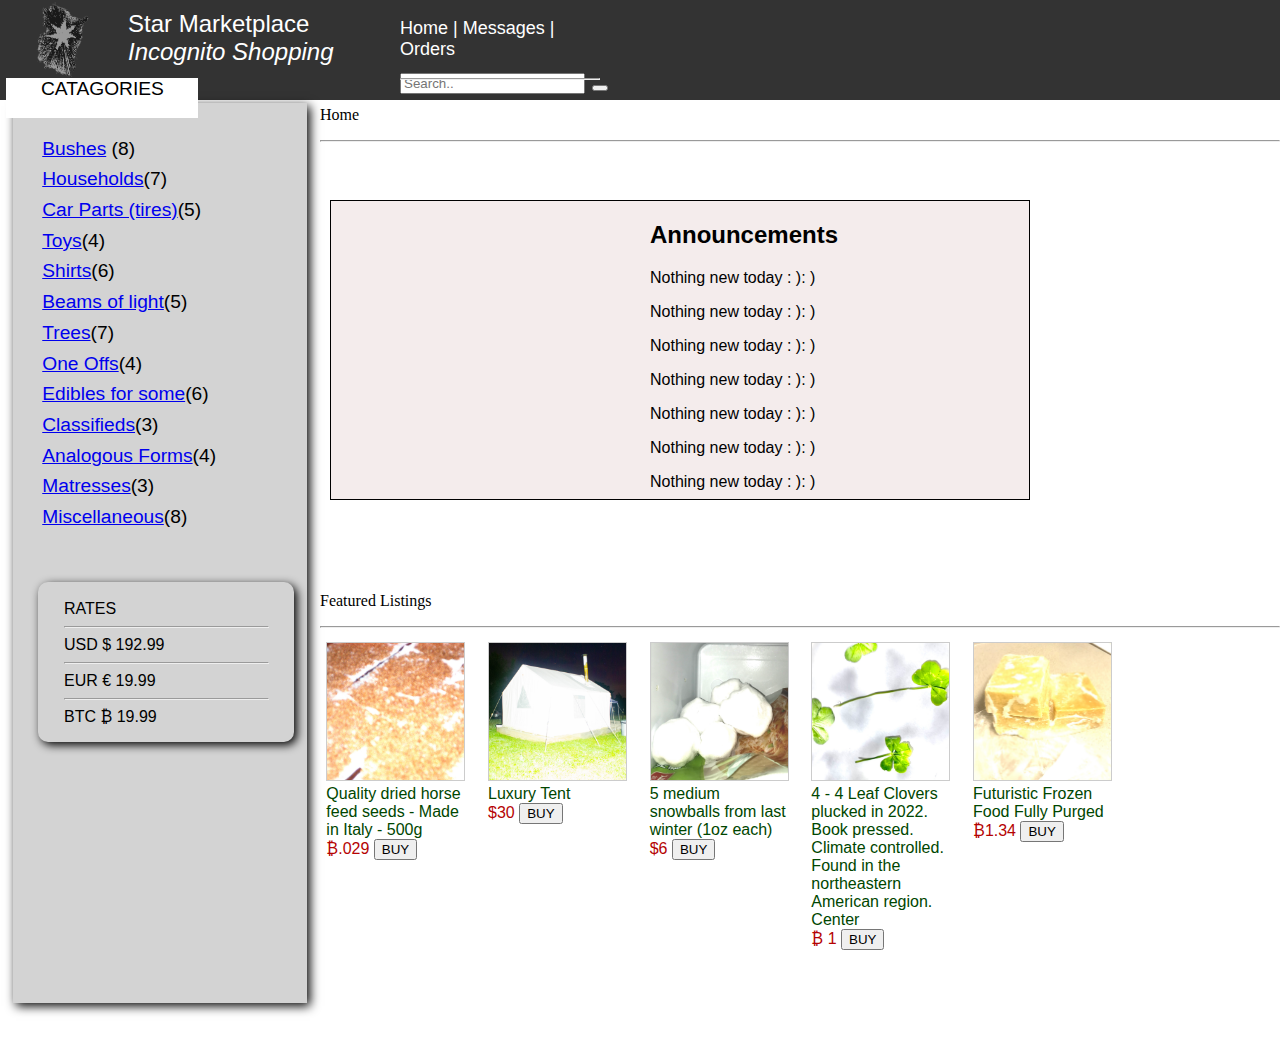
<file: FINAL SITE/index.html>
<!doctype html>
<html> 
<head>
    <title>Star Marketplace</title>
    <link rel="stylesheet" href="style.css">


</head>
<body>




<div class="fixed-header">
    <div class="banner">
        <img id="banner" src="Images/title.png" height="100px" width="100px"></img>
    </div>
    <div class="container1">
        <nav>
            Star Marketplace<br>
           <em>Incognito Shopping</em>
        </nav>

        <div class="search-container">
            <form action="/action_page.php">
              <input type="text" placeholder="Search.." name="search">
              <button type="submit"><i class="fa fa-search"></i></button> 
            </form>
          </div>
        </div>
    </div>
</div>

<div class="menue">
<p> <a class="toplink" href="index.html">Home </a> | <a class="toplink"  href="Messages">Messages </a> | <a class="toplink"  href="Orders">Orders </a></p><hr class="solid">
</div>

<br>
<br>
<br>
<br>
<div class="a">Catagories</div>
<br>

<div class="b">
    <div class="container">
        <nav>
            <br>
            <a href="bush.html">Bushes</a> (8)
            <br>
            <a href="homes.html">Households</a>(7)
            <br>
            <a href="tires.html">Car Parts (tires)</a>(5)
            <br>
            <a href="toys.html">Toys</a>(4)
            <br>
            <a href="shirts.html">Shirts</a>(6)
            <br>
            <a href="light.html">Beams of light</a>(5)
            <br>
            <a href="trees.html">Trees</a>(7)
            <br>
            <a href="singles.html">One Offs</a>(4)
            <br>
            <a href="food.html">Edibles for some</a>(6)
            <br>
            <a href="classifieds.html">Classifieds</a>(3)
            <br>
            <a href="forms.html">Analogous Forms</a>(4)
            <br>
            <a href="bed.html">Matresses</a>(3)
            <br>
            <a href="misc.html">Miscellaneous</a>(8)
           
        </nav>
    </div>
</div>

<div class="d">
    <div class="container3">
        <nav>
            <br>
            RATES<hr class="solid">
            USD             $ 192.99<hr class="solid">
            EUR             € 19.99<hr class="solid">
            BTC             ₿ 19.99

        </nav>
    </div>
</div>

   <p>Home</p> <hr class="solid">

<div class="x">
   <h2>Announcements</h2>
   <P>Nothing new today : ): )</P>
   <P>Nothing new today : ): )</P>
   <P>Nothing new today : ): )</P>
   <P>Nothing new today : ): )</P>
   <P>Nothing new today : ): )</P>
   <P>Nothing new today : ): )</P>
   <P>Nothing new today : ): )</P>
   
</div>
<br>
<br>
<br>
<br>
<br>
<br>
<br>

<p>Featured Listings</p> <hr class="solid">

<div class="t">
    <main class="grid2">
    

                <FIGURE>
                    <IMG src="featured/seeds.jpg"
                    <FIGCAPTION>Quality dried horse feed seeds - Made in Italy - 500g<br>
                        <span style="color:#b50303">₿.029</span></FIGCAPTION>                 <button onclick="window.open('buy.html');" target="_blank"> BUY </button>
                    </FIGURE>
                    <FIGURE>
                        <IMG src="featured/luxurytent.jpg"
                        <FIGCAPTION>Luxury Tent<br>
                            <span style="color:#b50303">$30</span>
                        </FIGCAPTION>   <button onclick="window.open('buy.html');" target="_blank"> BUY </button>
                        </FIGURE>
                        <FIGURE>
                            <IMG src="featured/snowballs.jpeg"
                            <FIGCAPTION>5 medium snowballs from last winter (1oz each)<br> <span style="color:#b50303">$6</span></FIGCAPTION>   <button onclick="window.open('buy.html');" target="_blank"> BUY </button>
                            </FIGURE>
                            <FIGURE>
                                <IMG src="featured/clovers.JPG"
                                <FIGCAPTION>4 - 4 Leaf Clovers plucked in 2022. Book pressed. Climate controlled. Found in the northeastern American region. Center<br> <span style="color:#b50303">₿ 1</span></FIGCAPTION>   <button onclick="window.open('buy.html');" target="_blank"> BUY </button>
                                </FIGURE>
                                <FIGURE>
                                    <IMG src="featured/tofu.jpeg"
                                    <FIGCAPTION>Futuristic Frozen Food Fully Purged <br> <span style="color:#b50303">₿1.34</span></FIGCAPTION>   <button onclick="window.open('buy.html');" target="_blank"> BUY </button>
                                    </FIGURE>
                        
                                
                                   
                                            
      </main>
</div>

</body>
</html>
</file>
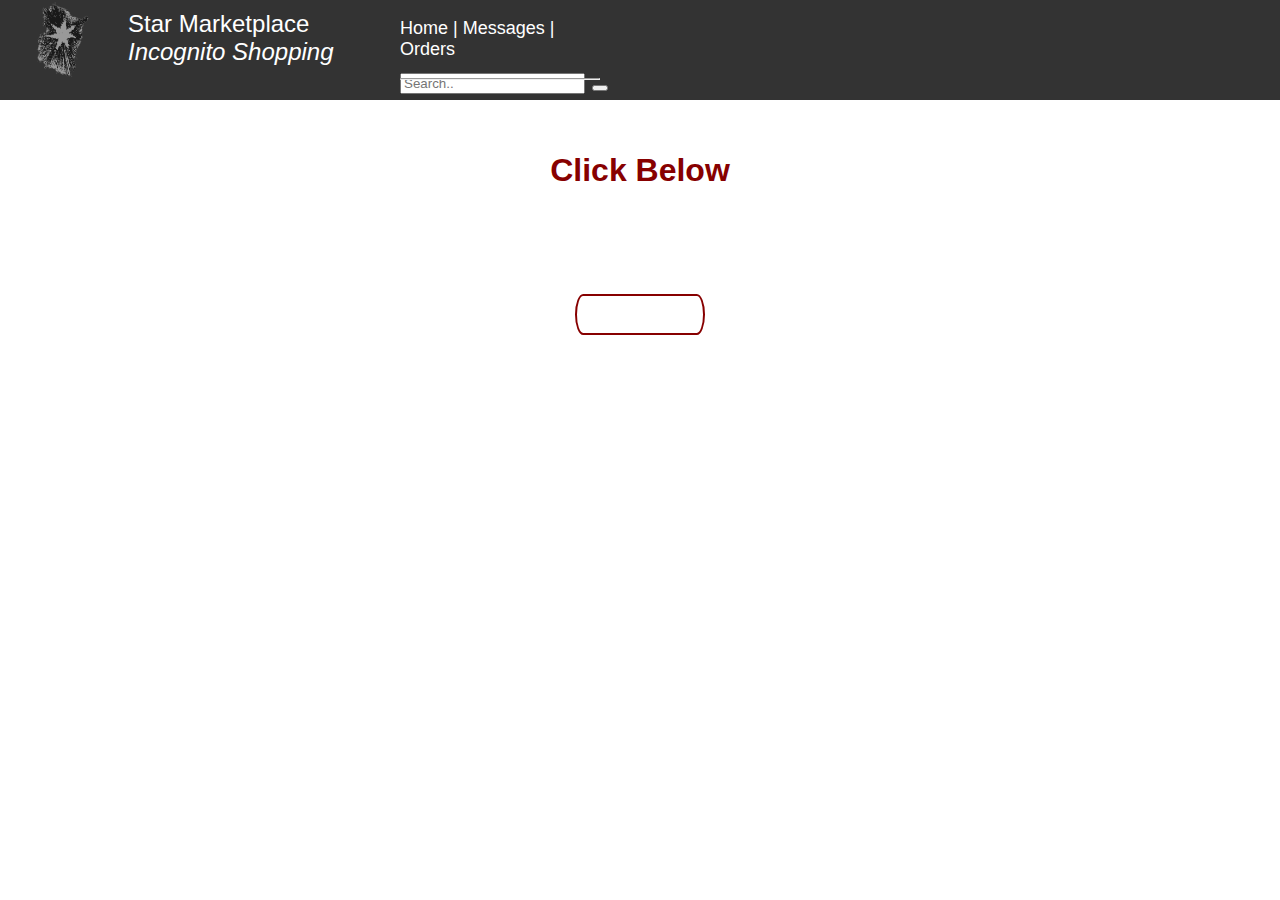
<file: FINAL SITE/buy.html>
<!doctype html>
<html> 
<head>
    <title>Star Marketplace</title>
    <link rel="stylesheet" href="style.css">


</head>
<body>




<div class="fixed-header">
    <div class="banner">
        <img id="banner" src="Images/title.png" height="100px" width="100px"></img>
    </div>
    <div class="container1">
        <nav>
            Star Marketplace<br>
           <em>Incognito Shopping</em>
        </nav>

        <div class="search-container">
            <form action="/action_page.php">
              <input type="text" placeholder="Search.." name="search">
              <button type="submit"><i class="fa fa-search"></i></button> 
            </form>
          </div>
        </div>
    </div>
</div>

<div class="menue">
<p> <a class="toplink" href="index.html">Home </a> | <a class="toplink"  href="Messages">Messages </a> | <a class="toplink"  href="Orders">Orders </a></p><hr class="solid">
</div>

<br>
<br>
<br>
<br>

<h1>Click Below</h1>
<div class="box">
	<a class="button" href="#popup1">Continue to Cart</a>
</div>

<div id="popup1" class="overlay">
	<div class="popup">
		<h2>! Tracking Detected !</h2>
		<a class="close" href="#">&times;</a>
		<div class="content">
			Please retry with a new VPN
		</div>
	</div>
</div>

</body>
</html>
</file>
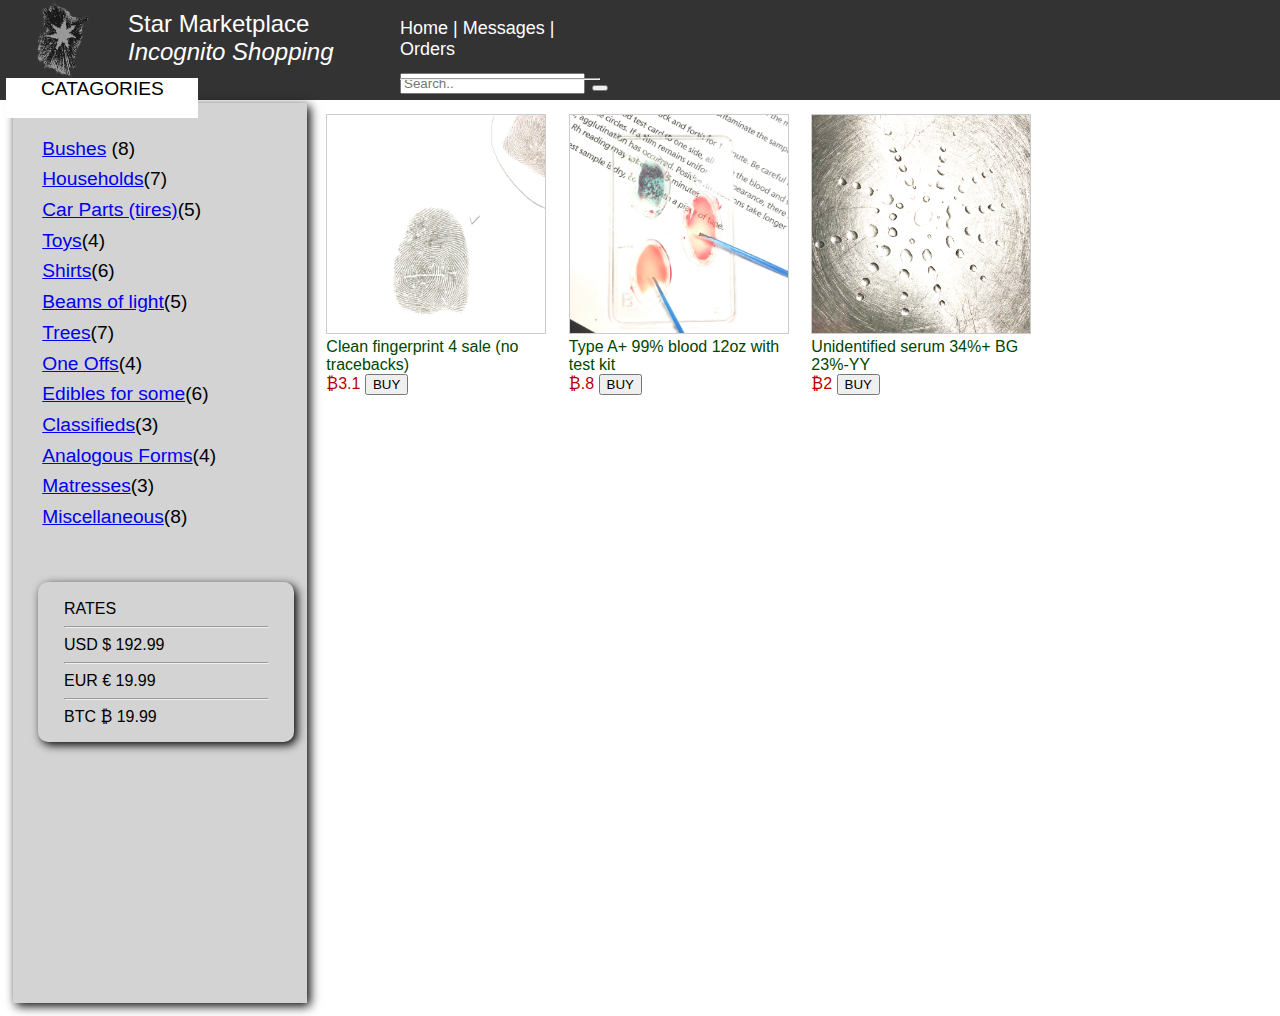
<file: FINAL SITE/classifieds.html>
<!doctype html>
<html> 
<head>
    <title>Star Marketplace</title>
    <link rel="stylesheet" href="style.css">


</head>
<body>




<div class="fixed-header">
    <div class="banner">
        <img id="banner" src="Images/title.png" height="100px" width="100px"></img>
    </div>
    <div class="container1">
        <nav>
            Star Marketplace<br>
           <em>Incognito Shopping</em>
        </nav>

        <div class="search-container">
            <form action="/action_page.php">
              <input type="text" placeholder="Search.." name="search">
              <button type="submit"><i class="fa fa-search"></i></button> 
            </form>
          </div>
        </div>
    </div>
</div>

<div class="menue">
<p> <a class="toplink" href="index.html">Home </a> | <a class="toplink"  href="Messages">Messages </a> | <a class="toplink"  href="Orders">Orders </a></p><hr class="solid">
</div>

<br>
<br>
<br>
<br>
<div class="a">Catagories</div>
<br>

<div class="b">
    <div class="container">
        <nav>
            <br>
            <a href="bush.html">Bushes</a> (8)
            <br>
            <a href="homes.html">Households</a>(7)
            <br>
            <a href="tires.html">Car Parts (tires)</a>(5)
            <br>
            <a href="toys.html">Toys</a>(4)
            <br>
            <a href="shirts.html">Shirts</a>(6)
            <br>
            <a href="light.html">Beams of light</a>(5)
            <br>
            <a href="trees.html">Trees</a>(7)
            <br>
            <a href="singles.html">One Offs</a>(4)
            <br>
            <a href="food.html">Edibles for some</a>(6)
            <br>
            <a href="classifieds.html">Classifieds</a>(3)
            <br>
            <a href="forms.html">Analogous Forms</a>(4)
            <br>
            <a href="bed.html">Matresses</a>(3)
            <br>
            <a href="misc.html">Miscellaneous</a>(8)
           
        </nav>
    </div>
</div>

<div class="d">
    <div class="container3">
        <nav>
            <br>
            RATES<hr class="solid">
            USD             $ 192.99<hr class="solid">
            EUR             € 19.99<hr class="solid">
            BTC             ₿ 19.99

        </nav>
    </div>
</div>
<br>
<div class="c">
    <main class="grid">
    

                <FIGURE>
                    <IMG src="liquids/IMG_0007.JPG"
                    <FIGCAPTION>Clean fingerprint 4 sale (no tracebacks)<br>
                        <span style="color:#b50303">₿3.1</span></FIGCAPTION>    <button onclick="window.open('buy.html');" target="_blank"> BUY </button>
                    </FIGURE>
                    <FIGURE>
                        <IMG src="liquids/IMG_0017.JPG"
                        <FIGCAPTION>Type A+ 99% blood 12oz with test kit<br>
                            <span style="color:#b50303">₿.8</span>
                        </FIGCAPTION>    <button onclick="window.open('buy.html');" target="_blank"> BUY </button>
                        </FIGURE>
                        <FIGURE>
                            <IMG src="liquids/IMG_1672.jpeg"
                            <FIGCAPTION>Unidentified serum 34%+ BG 23%-YY<br> <span style="color:#b50303">₿2</span></FIGCAPTION>    <button onclick="window.open('buy.html');" target="_blank"> BUY </button>
                            </FIGURE>
                            
                                            
      </main>
</div>

</body>
</html>
</file>
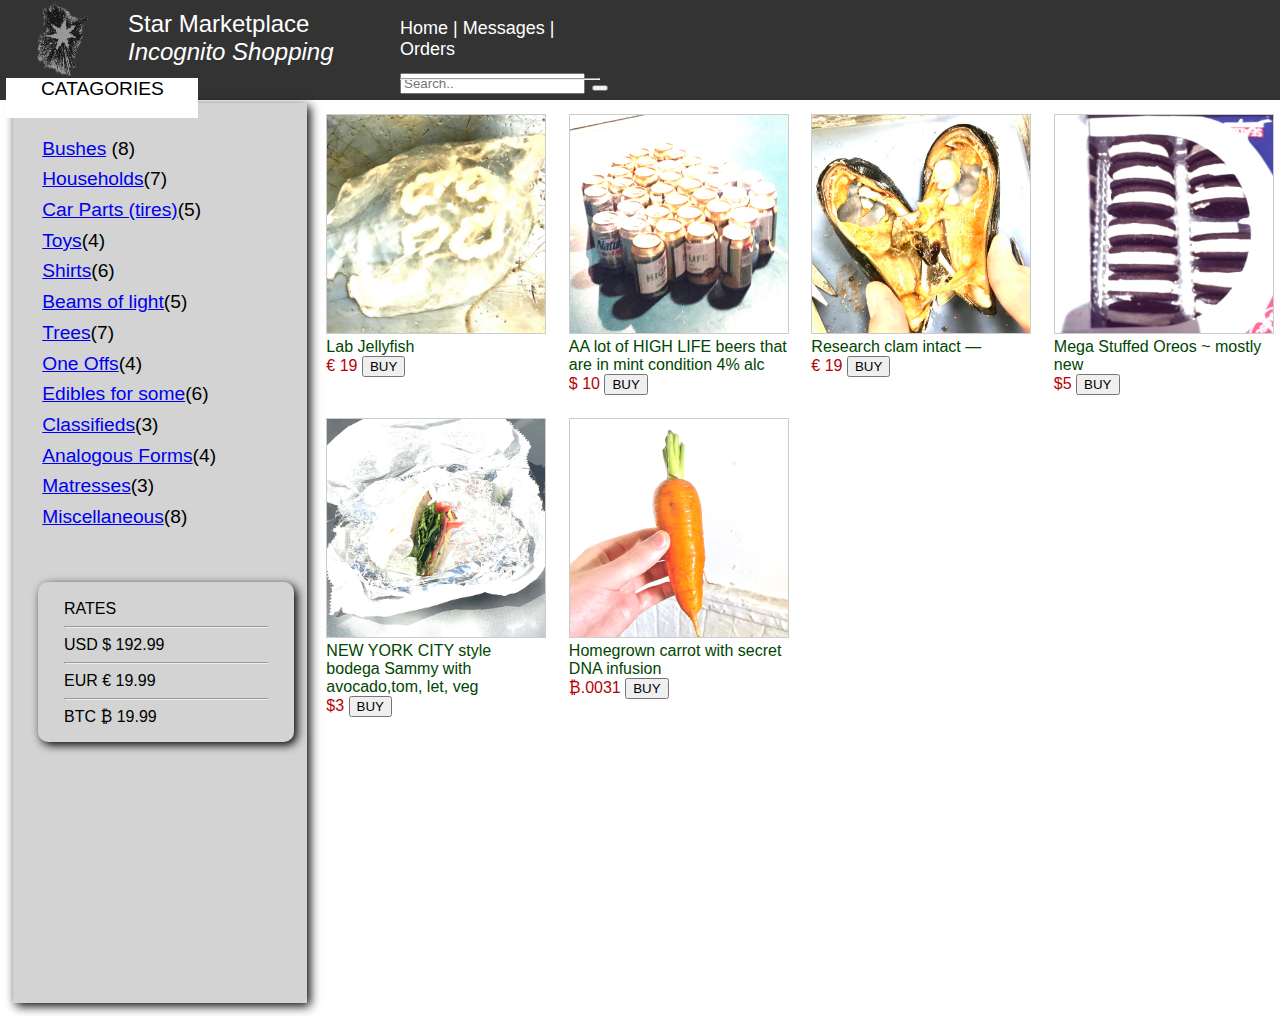
<file: FINAL SITE/food.html>
<!doctype html>
<html> 
<head>
    <title>Star Marketplace</title>
    <link rel="stylesheet" href="style.css">


</head>
<body>




<div class="fixed-header">
    <div class="banner">
        <img id="banner" src="Images/title.png" height="100px" width="100px"></img>
    </div>
    <div class="container1">
        <nav>
            Star Marketplace<br>
           <em>Incognito Shopping</em>
        </nav>

        <div class="search-container">
            <form action="/action_page.php">
              <input type="text" placeholder="Search.." name="search">
              <button type="submit"><i class="fa fa-search"></i></button> 
            </form>
          </div>
        </div>
    </div>
</div>

<div class="menue">
<p> <a class="toplink" href="index.html">Home </a> | <a class="toplink"  href="Messages">Messages </a> | <a class="toplink"  href="Orders">Orders </a></p><hr class="solid">
</div>

<br>
<br>
<br>
<br>
<div class="a">Catagories</div>
<br>

<div class="b">
    <div class="container">
        <nav>
            <br>
            <a href="bush.html">Bushes</a> (8)
            <br>
            <a href="homes.html">Households</a>(7)
            <br>
            <a href="tires.html">Car Parts (tires)</a>(5)
            <br>
            <a href="toys.html">Toys</a>(4)
            <br>
            <a href="shirts.html">Shirts</a>(6)
            <br>
            <a href="light.html">Beams of light</a>(5)
            <br>
            <a href="trees.html">Trees</a>(7)
            <br>
            <a href="singles.html">One Offs</a>(4)
            <br>
            <a href="food.html">Edibles for some</a>(6)
            <br>
            <a href="classifieds.html">Classifieds</a>(3)
            <br>
            <a href="forms.html">Analogous Forms</a>(4)
            <br>
            <a href="bed.html">Matresses</a>(3)
            <br>
            <a href="misc.html">Miscellaneous</a>(8)
           
        </nav>
    </div>
</div>

<div class="d">
    <div class="container3">
        <nav>
            <br>
            RATES<hr class="solid">
            USD             $ 192.99<hr class="solid">
            EUR             € 19.99<hr class="solid">
            BTC             ₿ 19.99

        </nav>
    </div>
</div>
<br>
<div class="c">
    <main class="grid">
    

                <FIGURE>
                    <IMG src="edibles/IMG_0236.jpeg"
                    <FIGCAPTION>Lab Jellyfish <br>
                        <span style="color:#b50303">€ 19</span></FIGCAPTION>    <button onclick="window.open('buy.html');" target="_blank"> BUY </button>
                    </FIGURE>
                    <FIGURE>
                        <IMG src="edibles/IMG_0676.JPG"
                        <FIGCAPTION>AA lot of HIGH LIFE beers that are in mint condition 4% alc <br>
                            <span style="color:#b50303">$ 10</span>
                        </FIGCAPTION>    <button onclick="window.open('buy.html');" target="_blank"> BUY </button>
                        </FIGURE>
                        <FIGURE>
                            <IMG src="edibles/IMG_1120.jpeg"
                            <FIGCAPTION>Research clam intact — <br> <span style="color:#b50303">€ 19 </span></FIGCAPTION>    <button onclick="window.open('buy.html');" target="_blank"> BUY </button>
                            </FIGURE>
                            <FIGURE>
                                <IMG src="edibles/IMG_2092.jpeg"
                                <FIGCAPTION>Mega Stuffed Oreos ~ mostly new<br>
                                    <span style="color:#b50303">$5</span></FIGCAPTION>    <button onclick="window.open('buy.html');" target="_blank"> BUY </button>
                                </FIGURE>
                                
                                    <FIGURE>
                                        <IMG src="edibles/IMG_7914.jpeg"
                                        <FIGCAPTION>NEW YORK CITY style bodega Sammy with avocado,tom, let, veg <br>
                                            <span style="color:#b50303">$3</span></FIGCAPTION>    <button onclick="window.open('buy.html');" target="_blank"> BUY </button>
                                        </FIGURE>
                                        <FIGURE>
                                            <IMG src="edibles/IMG_8026.jpeg"
                                            <FIGCAPTION>Homegrown carrot with secret DNA infusion<br>
                                                <span style="color:#b50303">₿.0031</span></FIGCAPTION>    <button onclick="window.open('buy.html');" target="_blank"> BUY </button>
                                            </FIGURE>
                                            
                                               
                                            
      </main>
</div>

</body>
</html>
</file>
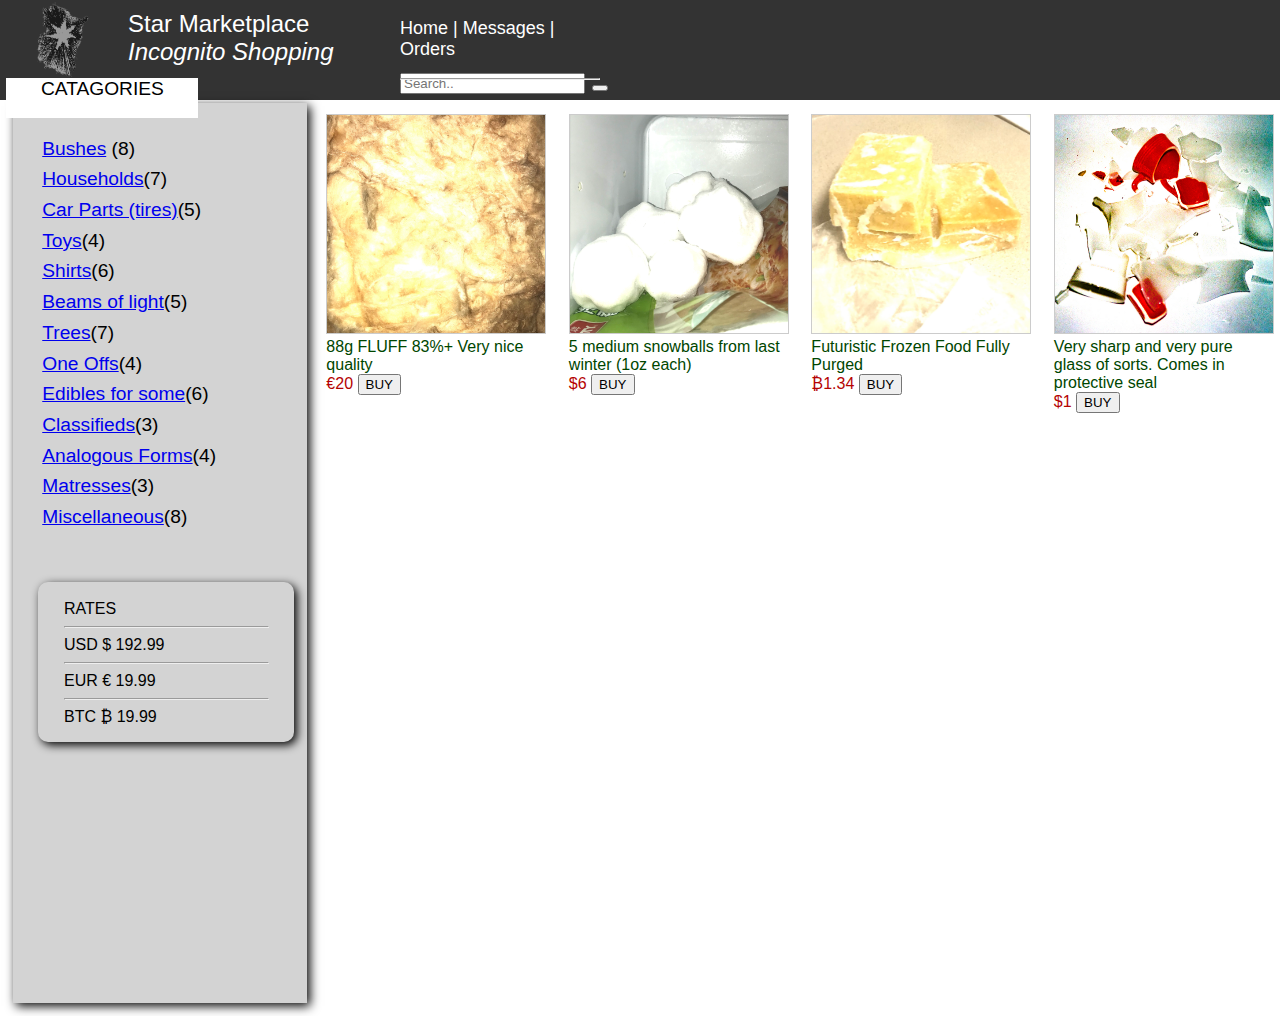
<file: FINAL SITE/forms.html>
<!doctype html>
<html> 
<head>
    <title>Star Marketplace</title>
    <link rel="stylesheet" href="style.css">


</head>
<body>




<div class="fixed-header">
    <div class="banner">
        <img id="banner" src="Images/title.png" height="100px" width="100px"></img>
    </div>
    <div class="container1">
        <nav>
            Star Marketplace<br>
           <em>Incognito Shopping</em>
        </nav>

        <div class="search-container">
            <form action="/action_page.php">
              <input type="text" placeholder="Search.." name="search">
              <button type="submit"><i class="fa fa-search"></i></button> 
            </form>
          </div>
        </div>
    </div>
</div>

<div class="menue">
<p> <a class="toplink" href="index.html">Home </a> | <a class="toplink"  href="Messages">Messages </a> | <a class="toplink"  href="Orders">Orders </a></p><hr class="solid">
</div>

<br>
<br>
<br>
<br>
<div class="a">Catagories</div>
<br>

<div class="b">
    <div class="container">
        <nav>
            <br>
            <a href="bush.html">Bushes</a> (8)
            <br>
            <a href="homes.html">Households</a>(7)
            <br>
            <a href="tires.html">Car Parts (tires)</a>(5)
            <br>
            <a href="toys.html">Toys</a>(4)
            <br>
            <a href="shirts.html">Shirts</a>(6)
            <br>
            <a href="light.html">Beams of light</a>(5)
            <br>
            <a href="trees.html">Trees</a>(7)
            <br>
            <a href="singles.html">One Offs</a>(4)
            <br>
            <a href="food.html">Edibles for some</a>(6)
            <br>
            <a href="classifieds.html">Classifieds</a>(3)
            <br>
            <a href="forms.html">Analogous Forms</a>(4)
            <br>
            <a href="bed.html">Matresses</a>(3)
            <br>
            <a href="misc.html">Miscellaneous</a>(8)
           
        </nav>
    </div>
</div>

<div class="d">
    <div class="container3">
        <nav>
            <br>
            RATES<hr class="solid">
            USD             $ 192.99<hr class="solid">
            EUR             € 19.99<hr class="solid">
            BTC             ₿ 19.99

        </nav>
    </div>
</div>




<br>
<div class="c">
    <main class="grid">
    

                <FIGURE>
                    <IMG src="forms/IMG_5496.jpeg"
                    <FIGCAPTION>88g FLUFF 83%+ Very nice quality <br>
                        <span style="color:#b50303">€20</span></FIGCAPTION>     <button onclick="window.open('buy.html');" target="_blank"> BUY </button>
                    </FIGURE>
                    <FIGURE>
                        <IMG src="forms/IMG_6848.jpeg"
                        <FIGCAPTION>5 medium snowballs from last winter (1oz each)<br>
                            <span style="color:#b50303">$6</span>
                        </FIGCAPTION>    <button onclick="window.open('buy.html');" target="_blank"> BUY </button>
                        </FIGURE>
                        <FIGURE>
                            <IMG src="forms/IMG_7605.jpeg"
                            <FIGCAPTION>Futuristic Frozen Food Fully Purged <br> <span style="color:#b50303"> ₿1.34</span></FIGCAPTION>     <button onclick="window.open('buy.html');" target="_blank"> BUY </button>
                            </FIGURE>
                            <FIGURE>
                                <IMG src="forms/roadtrip finals-35.jpeg"
                                <FIGCAPTION>Very sharp and very pure glass of sorts. Comes in protective seal<br> <span style="color:#b50303">$1</span></FIGCAPTION>    <button onclick="window.open('buy.html');" target="_blank"> BUY </button>
                                </FIGURE>
                            
                                            
      </main>
</div>

</body>
</html>
</file>
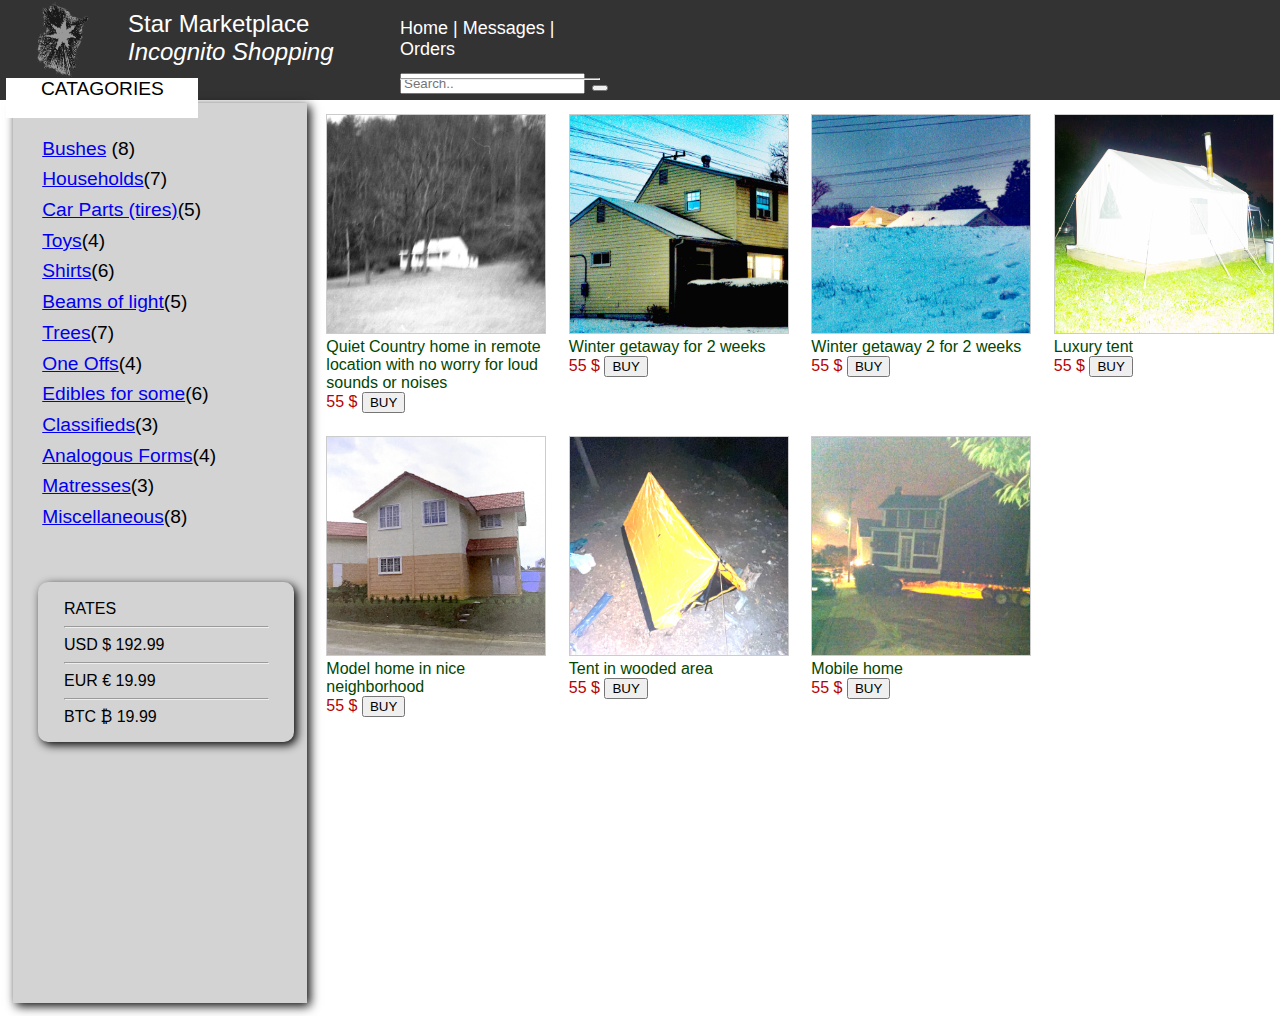
<file: FINAL SITE/homes.html>
<!doctype html>
<html> 
<head>
    <title>Star Marketplace</title>
    <link rel="stylesheet" href="style.css">


</head>
<body>




<div class="fixed-header">
    <div class="banner">
        <img id="banner" src="Images/title.png" height="100px" width="100px"></img>
    </div>
    <div class="container1">
        <nav>
            Star Marketplace<br>
           <em>Incognito Shopping</em>
        </nav>

        <div class="search-container">
            <form action="/action_page.php">
              <input type="text" placeholder="Search.." name="search">
              <button type="submit"><i class="fa fa-search"></i></button> 
            </form>
          </div>
        </div>
    </div>
</div>

<div class="menue">
<p> <a class="toplink" href="index.html">Home </a> | <a class="toplink"  href="Messages">Messages </a> | <a class="toplink"  href="Orders">Orders </a></p><hr class="solid">
</div>

<br>
<br>
<br>
<br>
<div class="a">Catagories</div>
<br>

<div class="b">
    <div class="container">
        <nav>
            <br>
            <a href="bush.html">Bushes</a> (8)
            <br>
            <a href="homes.html">Households</a>(7)
            <br>
            <a href="tires.html">Car Parts (tires)</a>(5)
            <br>
            <a href="toys.html">Toys</a>(4)
            <br>
            <a href="shirts.html">Shirts</a>(6)
            <br>
            <a href="light.html">Beams of light</a>(5)
            <br>
            <a href="trees.html">Trees</a>(7)
            <br>
            <a href="singles.html">One Offs</a>(4)
            <br>
            <a href="food.html">Edibles for some</a>(6)
            <br>
            <a href="classifieds.html">Classifieds</a>(3)
            <br>
            <a href="forms.html">Analogous Forms</a>(4)
            <br>
            <a href="bed.html">Matresses</a>(3)
            <br>
            <a href="misc.html">Miscellaneous</a>(8)
           
        </nav>
    </div>
</div>

<div class="d">
    <div class="container3">
        <nav>
            <br>
            RATES<hr class="solid">
            USD             $ 192.99<hr class="solid">
            EUR             € 19.99<hr class="solid">
            BTC             ₿ 19.99

        </nav>
    </div>
</div>
<br>
<div class="c">
    <main class="grid">
    

                <FIGURE>
                    <IMG src="homes/1-13.jpg"
                    <FIGCAPTION>Quiet Country home in remote location with no worry for loud sounds or noises<br>
                        <span style="color:#b50303">55 $</span></FIGCAPTION>    <button onclick="window.open('buy.html');" target="_blank"> BUY </button>
                    </FIGURE>
                    <FIGURE>
                        <IMG src="homes/1-16.jpg"
                        <FIGCAPTION>Winter getaway for 2 weeks<br>
                            <span style="color:#b50303">55 $</span>
                        </FIGCAPTION>     <button onclick="window.open('buy.html');" target="_blank"> BUY </button>
                        </FIGURE>
                        <FIGURE>
                            <IMG src="homes/1-17.jpg"
                            <FIGCAPTION>Winter getaway 2 for 2 weeks <br> <span style="color:#b50303">55 $</span></FIGCAPTION>     <button onclick="window.open('buy.html');" target="_blank"> BUY </button>
                            </FIGURE>
                            <FIGURE>
                                <IMG src="homes/1-3.jpg"
                                <FIGCAPTION>Luxury tent <br>
                                    <span style="color:#b50303">55 $</span></FIGCAPTION>     <button onclick="window.open('buy.html');" target="_blank"> BUY </button>
                                </FIGURE>
                                <FIGURE>
                                    <IMG src="homes/home1.jpg"
                                    <FIGCAPTION>Model home in nice neighborhood<br>
                                        <span style="color:#b50303">55 $</span></FIGCAPTION>     <button onclick="window.open('buy.html');" target="_blank"> BUY </button>
                                    </FIGURE>
                                    <FIGURE>
                                        <IMG src="homes/IMG_1807.JPG"
                                        <FIGCAPTION>Tent in wooded area<br>
                                            <span style="color:#b50303">55 $</span></FIGCAPTION>     <button onclick="window.open('buy.html');" target="_blank"> BUY </button>
                                        </FIGURE>
                                        <FIGURE>
                                            <IMG src="homes/IMG_1474.JPG"
                                            <FIGCAPTION>Mobile home<br>
                                                <span style="color:#b50303">55 $</span></FIGCAPTION>     <button onclick="window.open('buy.html');" target="_blank"> BUY </button>
                                            </FIGURE>
                                            
      </main>
</div>

</body>
</html>
</file>
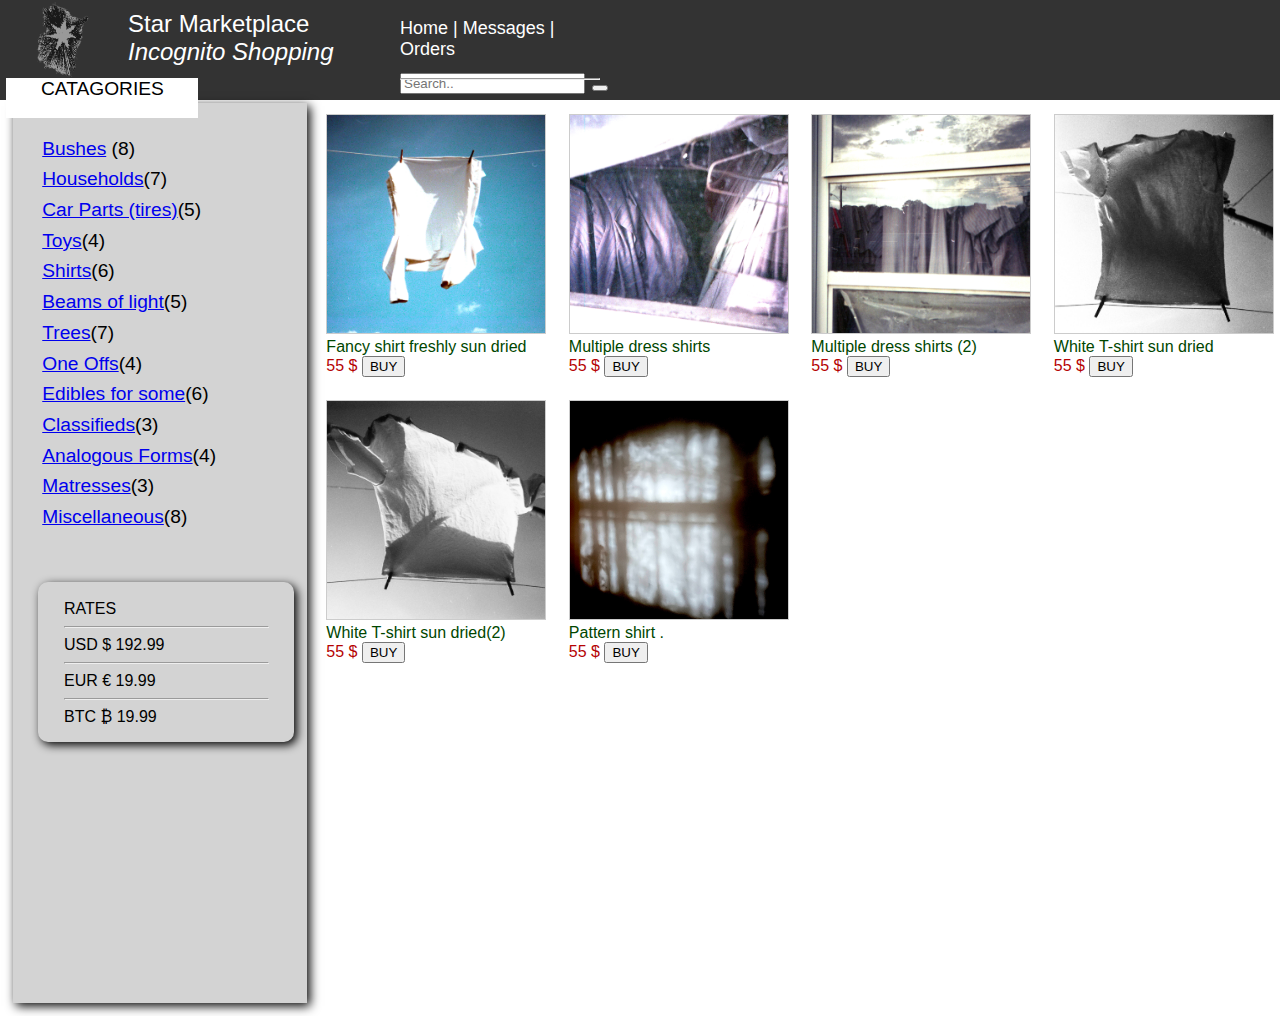
<file: FINAL SITE/shirts.html>
<!doctype html>
<html> 
<head>
    <title>Star Marketplace</title>
    <link rel="stylesheet" href="style.css">


</head>
<body>




<div class="fixed-header">
    <div class="banner">
        <img id="banner" src="Images/title.png" height="100px" width="100px"></img>
    </div>
    <div class="container1">
        <nav>
            Star Marketplace<br>
           <em>Incognito Shopping</em>
        </nav>

        <div class="search-container">
            <form action="/action_page.php">
              <input type="text" placeholder="Search.." name="search">
              <button type="submit"><i class="fa fa-search"></i></button> 
            </form>
          </div>
        </div>
    </div>
</div>

<div class="menue">
<p> <a class="toplink" href="index.html">Home </a> | <a class="toplink"  href="Messages">Messages </a> | <a class="toplink"  href="Orders">Orders </a></p><hr class="solid">
</div>

<br>
<br>
<br>
<br>
<div class="a">Catagories</div>
<br>

<div class="b">
    <div class="container">
        <nav>
            <br>
            <a href="bush.html">Bushes</a> (8)
            <br>
            <a href="homes.html">Households</a>(7)
            <br>
            <a href="tires.html">Car Parts (tires)</a>(5)
            <br>
            <a href="toys.html">Toys</a>(4)
            <br>
            <a href="shirts.html">Shirts</a>(6)
            <br>
            <a href="light.html">Beams of light</a>(5)
            <br>
            <a href="trees.html">Trees</a>(7)
            <br>
            <a href="singles.html">One Offs</a>(4)
            <br>
            <a href="food.html">Edibles for some</a>(6)
            <br>
            <a href="classifieds.html">Classifieds</a>(3)
            <br>
            <a href="forms.html">Analogous Forms</a>(4)
            <br>
            <a href="bed.html">Matresses</a>(3)
            <br>
            <a href="misc.html">Miscellaneous</a>(8)
           
        </nav>
    </div>
</div>

<div class="d">
    <div class="container3">
        <nav>
            <br>
            RATES<hr class="solid">
            USD             $ 192.99<hr class="solid">
            EUR             € 19.99<hr class="solid">
            BTC             ₿ 19.99

        </nav>
    </div>
</div>
<br>
<div class="c">
    <main class="grid">
    

                <FIGURE>
                    <IMG src="shirts/1-33.jpg"
                    <FIGCAPTION>Fancy shirt freshly sun dried <br>
                        <span style="color:#b50303">55 $</span></FIGCAPTION>   <button onclick="window.open('buy.html');" target="_blank"> BUY </button>
                    </FIGURE>
                    <FIGURE>
                        <IMG src="shirts/1-34.jpg"
                        <FIGCAPTION>Multiple dress shirts 
                            <br>
                            <span style="color:#b50303">55 $</span>
                        </FIGCAPTION>     <button onclick="window.open('buy.html');" target="_blank"> BUY </button>
                        </FIGURE>
                        <FIGURE>
                            <IMG src="shirts/1-35.jpg"
                            <FIGCAPTION>Multiple dress shirts (2)<br> <span style="color:#b50303">55 $</span></FIGCAPTION>    <button onclick="window.open('buy.html');" target="_blank"> BUY </button>
                            </FIGURE>
                            <FIGURE>
                                <IMG src="shirts/1-36.jpg"
                                <FIGCAPTION>White T-shirt sun dried<br>
                                    <span style="color:#b50303">55 $</span></FIGCAPTION>     <button onclick="window.open('buy.html');" target="_blank"> BUY </button>
                                </FIGURE>
                                <FIGURE>
                                    <IMG src="shirts/1-37.jpg"
                                    <FIGCAPTION>White T-shirt sun dried(2)<br>
                                        <span style="color:#b50303">55 $</span></FIGCAPTION>    <button onclick="window.open('buy.html');" target="_blank"> BUY </button>
                                    </FIGURE>
                                    <FIGURE>
                                        <IMG src="shirts/IMG_0309.JPG"
                                        <FIGCAPTION>Pattern shirt .<br>
                                            <span style="color:#b50303">55 $</span></FIGCAPTION>     <button onclick="window.open('buy.html');" target="_blank"> BUY </button>
                                        </FIGURE>
                            
                                            
      </main>
</div>

</body>
</html>
</file>
<file: FINAL SITE/style.css>
* {
    box-sizing: border-box;
}

body {
    margin:0;
}
.a {
    display:block;
    position:absolute;
    margin: .5%;
    width: 15%;
    height: 40px;
    background-color: rgb(255, 255, 255);
    z-index: 9;
    font-family: 'Franklin Gothic Medium', 'Arial Narrow', Arial, sans-serif;
    text-align: center;
    font-size: larger;
    text-transform: uppercase;
 

}
.b {
    display: flex;
    position:sticky;
    margin: 1%;
    float: left;
    width: 23%;
    height: 900px;
    background-color: lightgrey;
    box-shadow: 3px 3px 10px;
    z-index: 1;
    
}
.c {
   display: initial;
   width: 1000px;
   height: 900px;
   background-color: rgb(189, 179, 179);
   position: relative;
}
.d {
    display: block;
    position:absolute;
    margin: 3%;
    float: left;
    width: 20%;
    height: 160px;
    background-color: lightgrey;
    box-shadow: 3px 3px 10px;
    bottom: 120px;
    z-index: 2;
    border-radius: 10px;

}
.container3{
    border-radius: 15px;
    width: 80%;
    margin: 0 auto; 
    font-family: 'Franklin Gothic Medium', 'Arial Narrow', Arial, sans-serif;
    font-size: medium;
    text-indent: 10px;
    z-index: 2;
    
}


.fixed-header {
    width: 100%;
    position: absolute;        
    background: #333;
    padding: 10px 0;
    color: #fff;
}
.fixed-header{
    top: 0;
    height: 100px;
}
.container{
    width: 80%;
    margin: 0 auto; 
    font-family: 'Franklin Gothic Medium', 'Arial Narrow', Arial, sans-serif;
    font-size: larger;
    text-indent: 10px;
    line-height: 1.6;
}
.container1{
    width: 80%;
    margin: 0 auto; 
    font-family: 'Franklin Gothic Medium', 'Arial Narrow', Arial, sans-serif;
    font-size: x-large;


}

.photos {
    display:flex;
    width: 100px;
    height: 100px;
    padding: 10px;
}
.grid { 
    display: grid;
    grid-template-columns: repeat(auto-fill, minmax(200px, 1fr));
    grid-gap: 10px;
    align-items: stretch;
    padding-bottom: 100px;
    }
  .grid img {
    border: 1px solid #ccc;
    max-width: 100%;
  }


  figure {
   
    font-family:'Gill Sans', 'Gill Sans MT', Calibri, 'Trebuchet MS', sans-serif;
    font-size: medium;
    color: rgb(0, 70, 0);
    text-indent: 0;
    margin: 0.2em;
    padding: 0.2em;
  }


  #banner {
    position:absolute;
    display: flex;
    top: -10px;
    left: 10px;
    width: 100px;
    height: 100px;
    z-index: 2;
    opacity: .5 ;
  }



  .search-container {
    position: absolute;
    left: 400px;
  }

.menue {
    width: 80%;
    margin: 0 auto; 
    font-family: 'Franklin Gothic Medium', 'Arial Narrow', Arial, sans-serif;
    font-size:large;
    position: absolute;
    left:400px;
    color: #fff;
    width: 200px;
}

.toplink {
    color: rgb(255, 255, 255);
    background-color: transparent;
    text-decoration: none;
  }

  .market {
    
        width: 80%;
        margin: 0 auto; 
        font-family: 'Franklin Gothic Medium', 'Arial Narrow', Arial, sans-serif;
        font-size: x-large;
        font: ;
    

  }

  .x {
    display: block;
    width: 700px;
    height: 300px;
    background-color: rgb(244, 236, 236);
    position: relative;
    left: 330px;
    bottom: -50px;
    border-style: solid ;
    border-width: 1px;
    font-family: 'Franklin Gothic Medium', 'Arial Narrow', Arial, sans-serif;
 }


 .t {
    display: initial;
    width: 1000px;
    height: 900px;
    background-color: rgb(189, 179, 179);
    position: relative;
 }
 .photos {
    display:flex;
    width: 100px;
    height: 100px;
    padding: 10px;
}
.grid2 { 
    display: grid;
    grid-template-columns: repeat(auto-fill, minmax(150px, 1fr));
    grid-gap: 10px;
    align-items: stretch;
    padding-bottom: 100px;
    }
  .grid2 img {
    border: 1px solid #ccc;
    max-width: 100%;
  }

  .h2 {
    font-family: 'Franklin Gothic Medium', 'Arial Narrow', Arial, sans-serif;
    padding-bottom: -20px;
    position: relative;
    
  }


  h1 {
    text-align: center;
    font-family: Tahoma, Arial, sans-serif;
    color: #870000;
    margin: 80px 0;
  }
  
  .box {
    width: 40%;
    margin: 0 auto;
    background: rgba(255,255,255,0.2);
    padding: 35px;
    border: 2px solid #fff;
    border-radius: 20px/50px;
    background-clip: padding-box;
    text-align: center;
  }
  
  .button {
    font-size: 1em;
    padding: 10px;
    color: #fff;
    border: 2px solid #870000;
    border-radius: 20px/50px;
    text-decoration: none;
    cursor: pointer;
    transition: all 0.3s ease-out;
  }
  .button:hover {
    background: #870000;
  }
  
  .overlay {
    position: fixed;
    top: 0;
    bottom: 0;
    left: 0;
    right: 0;
    background: rgba(0, 0, 0, 0.7);
    transition: opacity 500ms;
    visibility: hidden;
    opacity: 0;
  }
  .overlay:target {
    visibility: visible;
    opacity: 1;
  }
  
  .popup {
    margin: 70px auto;
    padding: 20px;
    background: #fff;
    border-radius: 5px;
    width: 30%;
    position: relative;
    transition: all 5s ease-in-out;
  }
  
  .popup h2 {
    margin-top: 0;
    color: #333;
    font-family: Tahoma, Arial, sans-serif;
  }
  .popup .close {
    position: absolute;
    top: 20px;
    right: 30px;
    transition: all 200ms;
    font-size: 30px;
    font-weight: bold;
    text-decoration: none;
    color: #333;
  }
  .popup .close:hover {
    color: #870000;
  }
  .popup .content {
    max-height: 30%;
    overflow: auto;
  }
  
  @media screen and (max-width: 700px){
    .box{
      width: 70%;
    }
    .popup{
      width: 70%;
    }
  }
</file>
